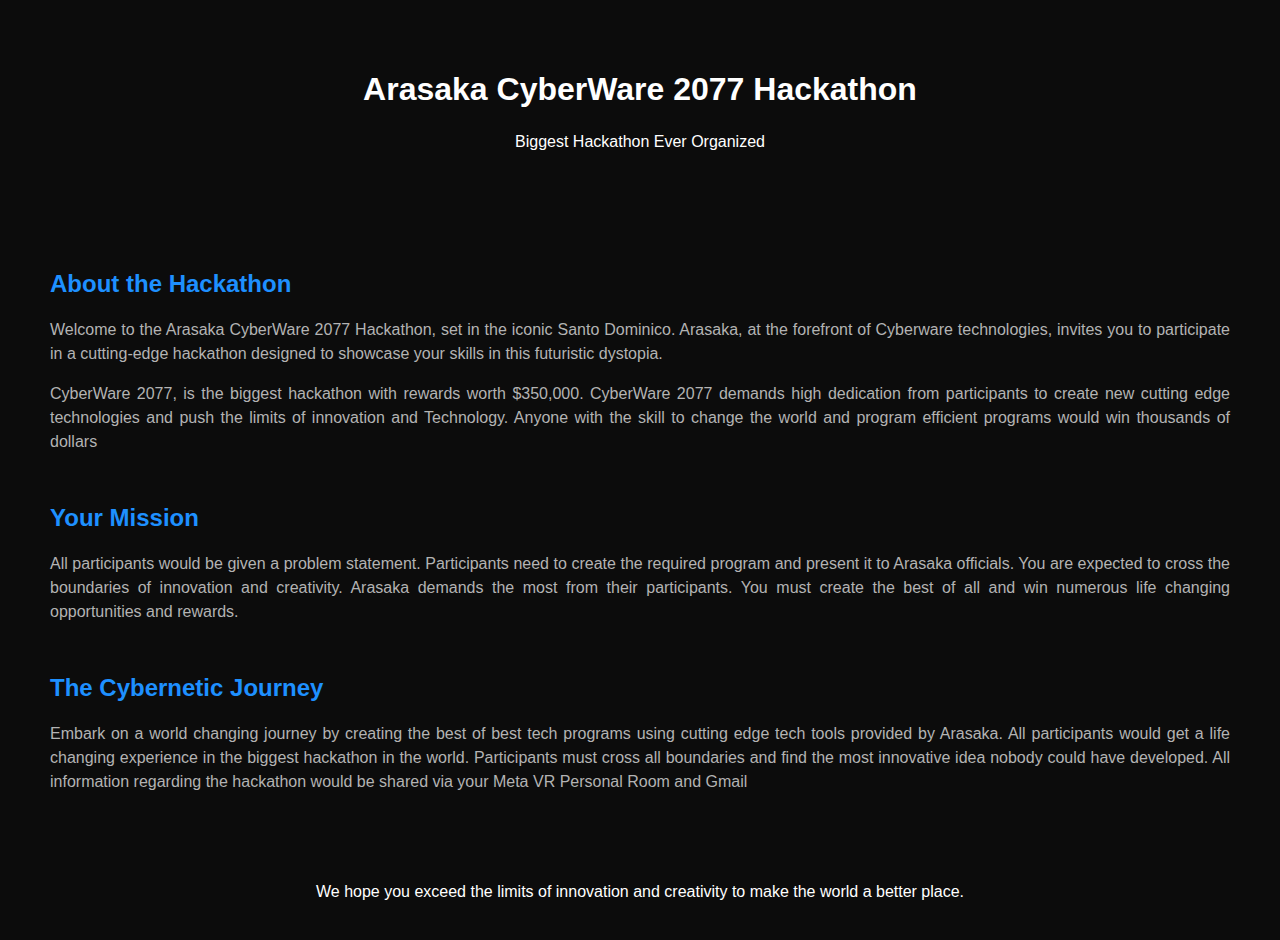
<file: main.html>
<!DOCTYPE html>
<html lang="en">
<head>
    <meta charset="UTF-8">
    <meta name="viewport" content="width=device-width, initial-scale=1.0">
    <title>Arasaka CyberWare 2077 Hackathon</title>
    <link rel="shortcut icon" href="lsimage/logo.jpg" type="Zimage/x-icon" />
    <style>
        body {
            background-color: #0c0c0c;
            color: #b3b3b3;
            font-family: 'Roboto', sans-serif;
            margin: 0;
            padding: 0;
        }

        header {
            text-align: center;
            padding: 50px;
            color: #fff;
        }

        section {
            margin: 50px;
            text-align: justify;
        }

        h2 {
            color: #1e90ff;
        }

        p {
            line-height: 1.5;
        }

        footer {
            text-align: center;
            padding: 20px;
            color: #fff;
        }
    </style>
</head>
<body>
    <header>
        <h1>Arasaka CyberWare 2077 Hackathon</h1>
        <p>Biggest Hackathon Ever Organized</p>
    </header>

    <section>
        <h2>About the Hackathon</h2>
        <p>Welcome to the Arasaka CyberWare 2077 Hackathon, set in the iconic Santo Dominico. Arasaka, at the forefront of Cyberware technologies, invites you to participate in a cutting-edge hackathon designed to showcase your skills in this futuristic dystopia.</p>
        <p>CyberWare 2077, is the biggest hackathon with rewards worth $350,000. CyberWare 2077 demands high dedication from participants to create new cutting edge technologies and push the limits of innovation and Technology. Anyone with the skill to change the world and program efficient programs would win thousands of dollars</p>
    </section>

    <section>
        <h2>Your Mission</h2>
        <p>All participants would be given a problem statement. Participants need to create the required program and present it to Arasaka officials. You are expected to cross the boundaries of innovation and creativity. Arasaka demands the most from their participants. You must create the best of all and win numerous life changing opportunities and rewards.</p>
    </section>

    <section>
        <h2>The Cybernetic Journey</h2>
        <p>Embark on a world changing journey by creating the best of best tech programs using cutting edge tech tools provided by Arasaka. All participants would get a life changing experience in the biggest hackathon in the world. Participants must cross all boundaries and find the most innovative idea nobody could have developed. All information regarding the hackathon would be shared via your Meta VR Personal Room and Gmail</p>
    </section>

    <footer>
        <p>We hope you exceed the limits of innovation and creativity to make the world a better place. </p>
    </footer>
</body>
</html>
</file>
